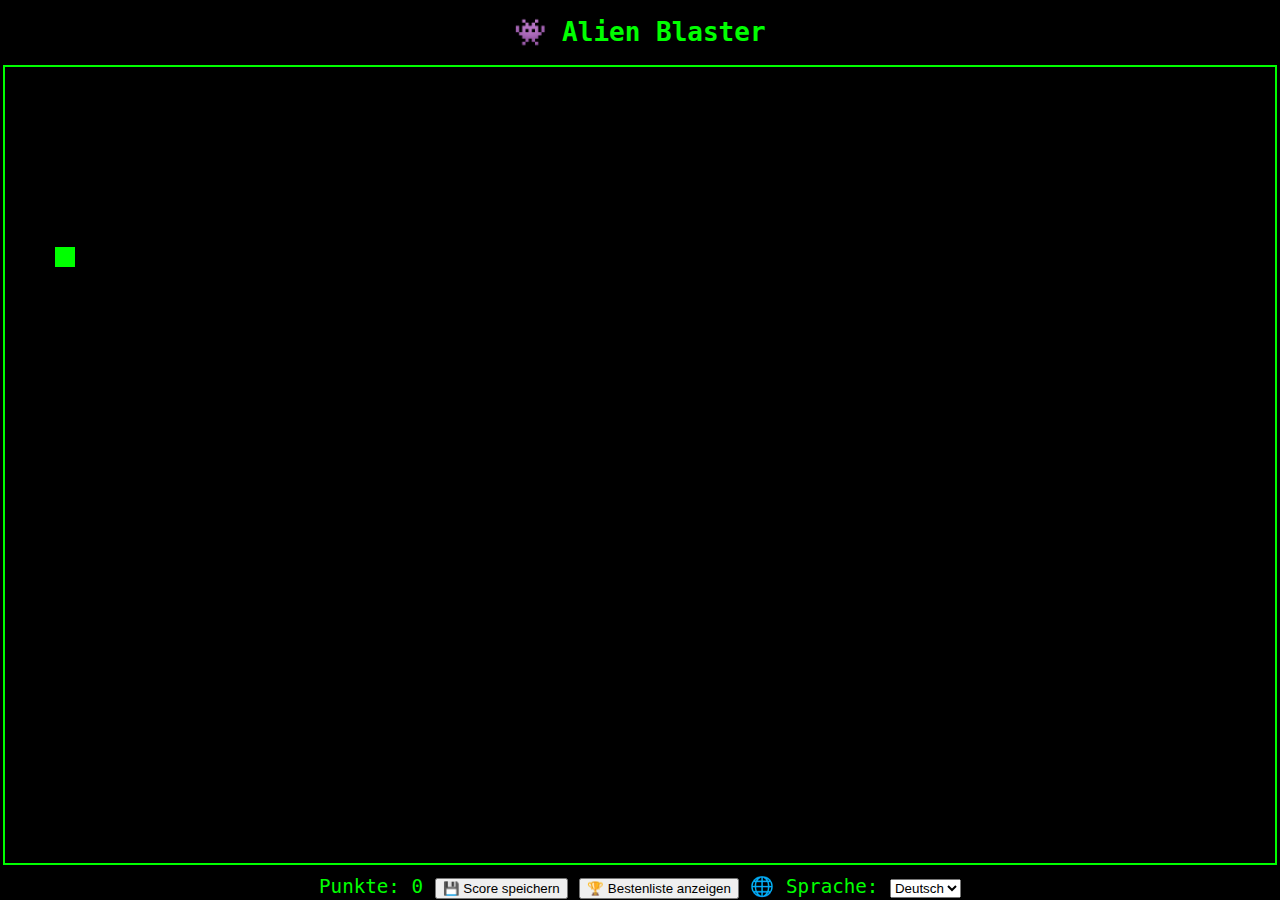
<file: AlianBlaster/wwwroot/index.html>
﻿<!DOCTYPE html>
<html lang="de">
<head>
    <meta charset="UTF-8">
    <title>Alien Blaster</title>
    <link rel="stylesheet" href="css/style.css">
</head>
<body>

    <h1 id="game-title"
        data-de="👾 Alien Blaster"
        data-en="👾 Alien Blaster"
        data-ko="👾 에일리언 블래스터">
        👾 Alien Blaster
    </h1>

    <canvas id="game" width="800" height="400"></canvas>
    <div class="hud">
        <span id="score-label"
              data-de="Punkte"
              data-en="Score"
              data-ko="점수">Punkte</span>:
        <span id="score">0</span>
        <button id="submitBtn"
                data-de="💾 Score speichern"
                data-en="💾 Save Score"
                data-ko="💾 점수 저장"
                onclick="submitScore()">
            💾 Score speichern
        </button>
        <button id="retryBtn"
                data-de="🔁 Nochmal spielen"
                data-en="🔁 Play Again"
                data-ko="🔁 다시 하기"
                onclick="restartGame()" style="display: none;">
            🔁 Nochmal spielen
        </button>
        <button id="leaderbordBtn"
                data-de="🏆 Bestenliste anzeigen"
                data-en="🏆 Show Leaderboard"
                data-ko="🏆 리더보드 보기"
                onclick="window.location.href='leaderboard.html'">
            🏆 Bestenliste anzeigen
        </button>
        🌐 Sprache:
        <select id="language-select">
            <option value="de">Deutsch</option>
            <option value="en">English</option>
            <option value="ko">한국어</option>
        </select>
    </div>

    <div id="mobile-controls" style="display:none;">
        <button data-de="⬆️"
                data-en="⬆️"
                data-ko="⬆️"
                onclick="moveUp()">
            ⬆️
        </button>
        <button data-de="⬇️"
                data-en="⬇️"
                data-ko="⬇️"
                onclick="moveDown()">
            ⬇️
        </button>
        <button data-de="🔫"
                data-en="🔫"
                data-ko="🔫"
                onclick="shoot()">
            🔫
        </button>
    </div>

    <script src="js/game.js"></script>
</body>
</html>
</file>
<file: AlianBlaster/wwwroot/css/style.css>
﻿body {
    background-color: black;
    color: lime;
    font-family: monospace;
    text-align: center;
    margin: 0;
    padding: 0;
    overflow-x: hidden; /* horizontales Scrollen verhindern */
}

canvas {
    display: block;
    margin: 0 auto;
    border: 2px solid lime;
    /* NICHT width: 100% oder height: auto */
}


.hud {
    margin-top: 10px;
    font-size: 1.2rem;
}

.leaderboard {
    margin: 20px auto;
    width: 90%;
    max-width: 400px;
    background-color: #111;
    border: 2px solid lime;
    padding: 10px;
    color: lime;
    font-family: monospace;
    box-sizing: border-box;
}

.leaderboard-entry {
    display: flex;
    justify-content: space-between;
    padding: 5px;
    border-bottom: 1px dashed lime;
    font-size: 1.1rem;
}

ul {
    list-style: none;
    padding: 0;
    margin: 0;
}

li {
    margin: 10px 0;
    font-size: 1.2rem;
}

#mobile-controls {
    display: none; /* nur bei mobilen Geräten zeigen (wird per JS sichtbar gemacht) */
    justify-content: center;
    gap: 10px;
    margin-top: 10px;
    flex-wrap: wrap;
}

#mobile-controls button {
    font-size: 24px;
    padding: 10px 20px;
    background-color: lime;
    color: black;
    border: none;
    border-radius: 8px;
    cursor: pointer;
    transition: background-color 0.2s ease;
}

#mobile-controls button:active {
    background-color: #0f0;
}
</file>
